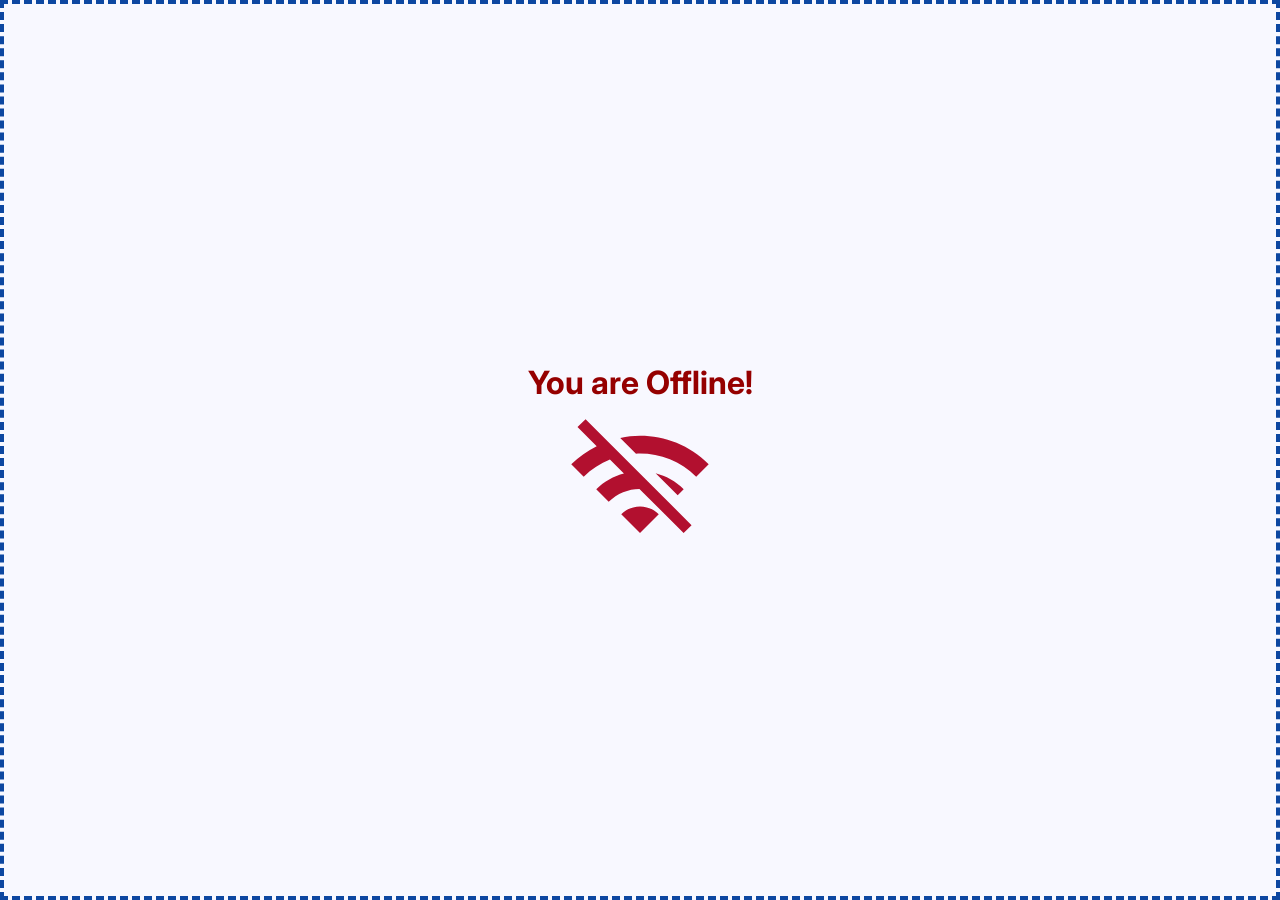
<file: offline.html>
<!DOCTYPE html>
<html>
  <head>
    <title>My New PWA</title>
    <meta name="viewport" content="width=device-width, initial-scale=1" />
    <meta name="theme-color" content="#000" />
    <link rel="preconnect" href="https://fonts.googleapis.com" />
    <link rel="preconnect" href="https://fonts.gstatic.com" crossorigin />
    <link href="https://fonts.googleapis.com/css2?family=Inter:wght@300;400;900&display=swap" rel="stylesheet" />
    <link rel="apple-touch-icon" sizes="180x180" href="assets/images/icon.png" />
    <link rel="icon" type="image/png" href="assets/images/icon.png" sizes="32x32" />
    <link rel="icon" type="image/png" href="assets/images/icon.png" sizes="16x16" />
    <link rel="manifest" href="manifest.json" />
    <link rel="stylesheet" type="text/css" href="src/app.css" />
  </head>

  <body>
    <div class="container">
      <h1 class="offline">You are Offline!</h1>
      <img src="assets/images/offline.svg" />
    </div>
  </body>

  <script src="src/app.js"></script>

  <script type="text/javascript">
    const registerSW = async () => {
      if ("serviceWorker" in navigator) {
        try {
          await navigator.serviceWorker.register(`${window.location.href}service-worker.js`);
          console.log("Service Worker Registered");
        } catch (e) {
          console.error("Error registering Service Worker...", e);
        }
      }
    };
    registerSW();
  </script>
</html>
</file>
<file: src/app.css>
* {
    font-family: 'Inter', sans-serif;
}

body {
    padding: 0;
    margin: 0;
    background-color: #f8f8ff;
    height: 100vh;
    width: 100vw;
}

.container {
    border: 4px dashed #0d47a1;
    padding: 4px;
    display: flex;
    height: calc(100vh - 16px);
    justify-content: center;
    align-items: center;
    flex-direction: column;
}

h1 {
    margin-bottom: 6px;
    color: #357a38
}

h1.offline {
    color: #950000;
}

p {
    margin-top: 5px;
    margin-left: 10px;
    text-transform: capitalize;
}

img {
    width: 150px;
}

#imageDiv {
    display: block;
    margin-left: auto;
    margin-right: auto;
    width: 50%;
}

#pokeImage {
    margin: 20px;
}

.statsDisplay {
    display: flex;
    justify-content: flex-start;
}

.effort {
    background-color: rgb(228, 63, 63);
    border-radius: 100px;
    padding: 2px;
    color: white;
}

.base {
    background-color: rgb(50, 172, 202);
    border-radius: 100px;
    padding: 2px;
    color: white;
}

.loader {
    border: 16px solid #f3f3f3;
    border-radius: 50%;
    border-top: 16px solid blue;
    border-right: 16px solid green;
    border-bottom: 16px solid red;
    border-left: 16px solid pink;
    width: 120px;
    height: 120px;
    -webkit-animation: spin 2s linear infinite;
    animation: spin 2s linear infinite;
    display: block;
    margin-left: auto;
    margin-right: auto;
}

@-webkit-keyframes spin {
    0% { -webkit-transform: rotate(0deg); }
    100% { -webkit-transform: rotate(360deg); }
}

@keyframes spin {
    0% { transform: rotate(0deg); }
    100% { transform: rotate(360deg); }
}
</file>
